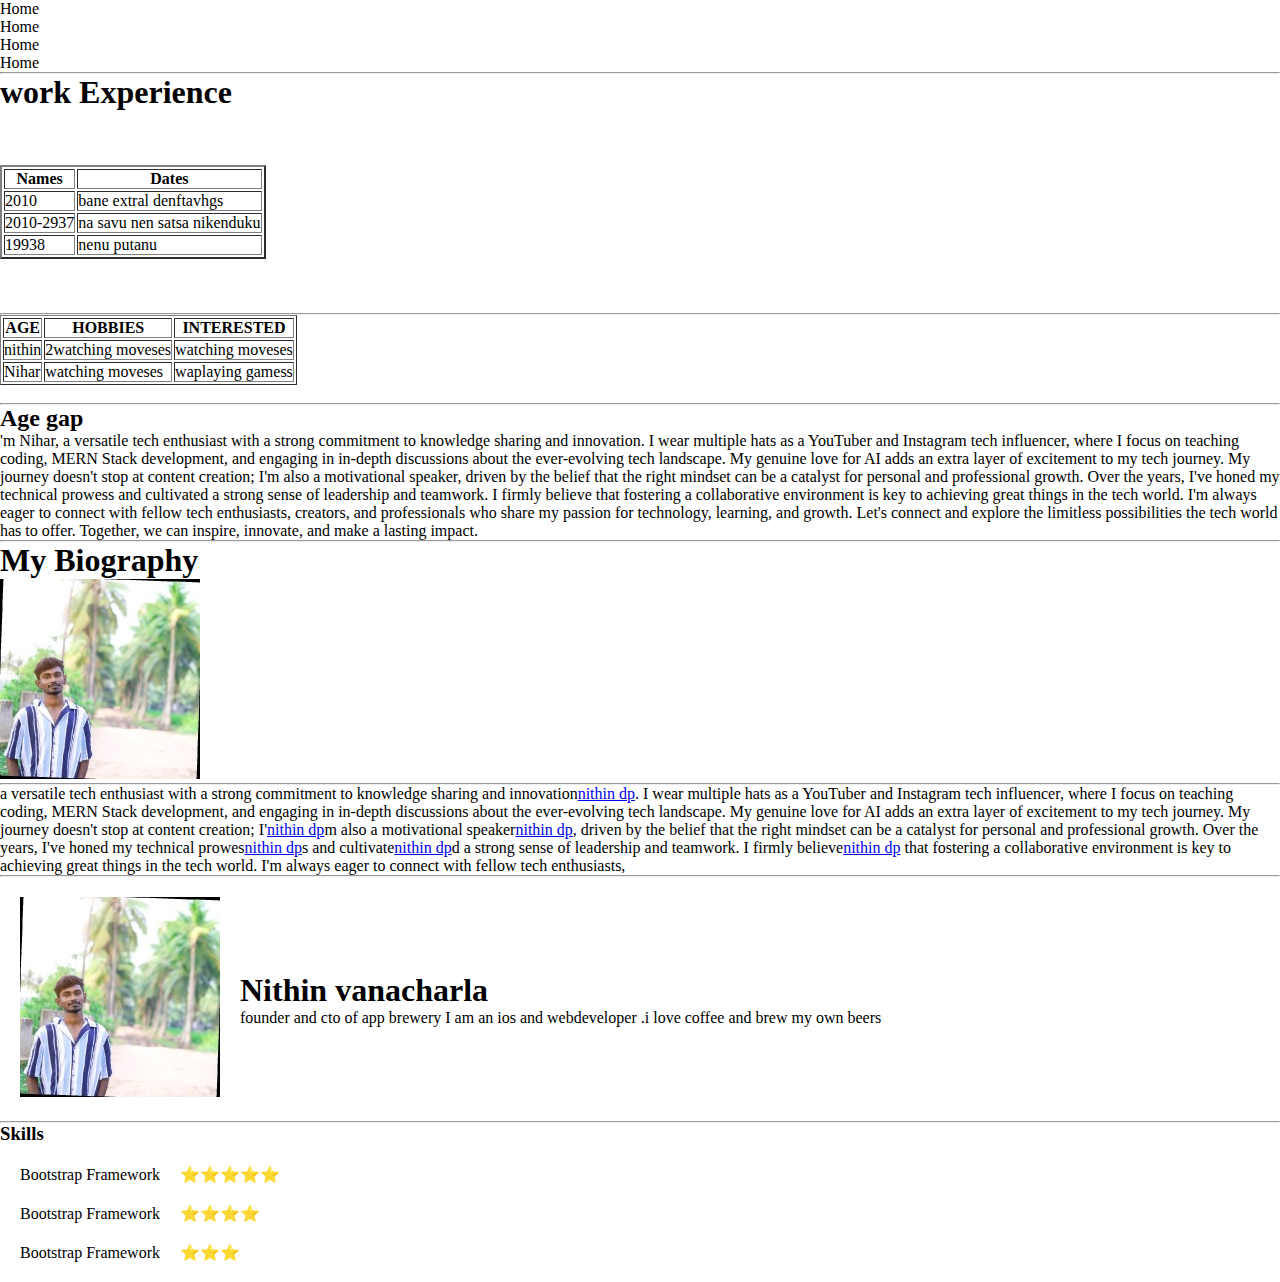
<file: index.html>
<!DOCTYPE html>
<html lang="en">
<head>
    <meta charset="UTF-8">
    <meta name="viewport" content="width=device-width, initial-scale=1.0">
    <link rel="stylesheet" href="style.css">
    <link rel="stylesheet" href="contact.html">
    <title>Document</title>
</head>
<body>
    <nav class="nav">Home</nav>
    <nav class="nav">Home</nav>
    <nav class="nav">Home</nav>
    <nav class="nav">Home</nav>







    <hr>

    <h1>work Experience</h1>
    <table border="2px">
        <thead>
            <tr>
               <th>Names</th>
               <th>Dates</th>
            </tr>
        </thead>
        <tr>
            <td>2010</td>
            <td>bane extral denftavhgs</td>
        </tr>
        <tr>
            <td>2010-2937</td>
            <td>na savu nen satsa nikenduku</td>
        </tr>
       <tr>
        <td>19938</td>
        <td>nenu putanu</td>
       </tr>
       <BR></BR>
       <br>
    </table>

    <br>
    <br>
    <br>
    <hr>
    <table border="1px">
        <thead>
            <tr>
                <th>AGE</th>
                <th>HOBBIES</th>
                <th>INTERESTED</th>
            </tr>
            <tr>
                <td>nithin</td>
                <td>2watching moveses</td>
                <td>watching moveses</td>
            </tr>
            <tr>
                <td>Nihar</td>
                <td>watching moveses</td>
                <td>waplaying gamess</td>
            </tr>

        </thead>
    </table>
   
    <br>
    <hr>
    <h2>Age gap</h2>
    <p>'m Nihar, a versatile tech enthusiast with a strong commitment to knowledge sharing and innovation. I wear multiple hats as a YouTuber and Instagram tech influencer, where I focus on teaching coding, MERN Stack development, and engaging in in-depth discussions about the ever-evolving tech landscape. My genuine love for AI adds an extra layer of excitement to my tech journey. 
        My journey doesn't stop at content creation; I'm also a motivational speaker, driven by the belief that the right mindset can be a catalyst for personal and professional growth.
        Over the years, I've honed my technical prowess and cultivated a strong sense of leadership and teamwork. I firmly believe that fostering a collaborative environment is key to achieving great things in the tech world.
        I'm always eager to connect with fellow tech enthusiasts, creators, and professionals who share my passion for technology, learning, and growth. Let's connect and explore the limitless possibilities the tech world has to offer. Together, we can inspire, innovate, and make a lasting impact.</p>
        <hr>
        <h1>My Biography</h1>
        <img src="nithin.jpg" alt="nithin dp">
        <hr>
        <p>a versatile tech enthusiast with a strong commitment to knowledge sharing and innovation<a href="nithin.jpg">nithin dp</a>. I wear multiple hats as a YouTuber and Instagram tech influencer, where I focus on teaching coding, MERN Stack development, and engaging in in-depth discussions about the ever-evolving tech landscape. My genuine love for AI adds an extra layer of excitement to my tech journey. 
            My journey doesn't stop at content creation; I'<a href="nithin.jpg">nithin dp</a>m also a motivational speaker<a href="nithin.jpg">nithin dp</a>, driven by the belief that the right mindset can be a catalyst for personal and professional growth.
            Over the years, I've honed my technical prowes<a href="nithin.jpg">nithin dp</a>s and cultivate<a href="nithin.jpg">nithin dp</a>d a strong sense of leadership and teamwork. I firmly believe<a href="nithin.jpg">nithin dp</a> that fostering a collaborative environment is key to achieving great things in the tech world.
            I'm always eager to connect with fellow tech enthusiasts, </p>

    <hr border-radius="20px">

            <table cellspacing="20">
                <tr>
                    <td><img src="nithin.jpg" alt=""></td>
                    <td><h1>Nithin vanacharla</h1>
                    <p>founder and cto of app brewery
                        I am an ios and webdeveloper .i love coffee and brew my own beers
                    </p></td>
                </tr>
            </table>
            <table></table>


<hr>
          <table cellspacing="20"> 
            <h3>Skills</h3>
            <tr>
                <td>Bootstrap Framework </td>
                <td>⭐⭐⭐⭐⭐</td>
            </tr>
            <tr>
                <td>Bootstrap Framework </td>
                <td>⭐⭐⭐⭐</td>
            </tr>
            <tr>
                <td>Bootstrap Framework </td>
                <td>⭐⭐⭐</td>
            </tr>
               
               
               
                
            
          </table>

        
          <form action="contact.html"></form>




</body>
</html>
</file>
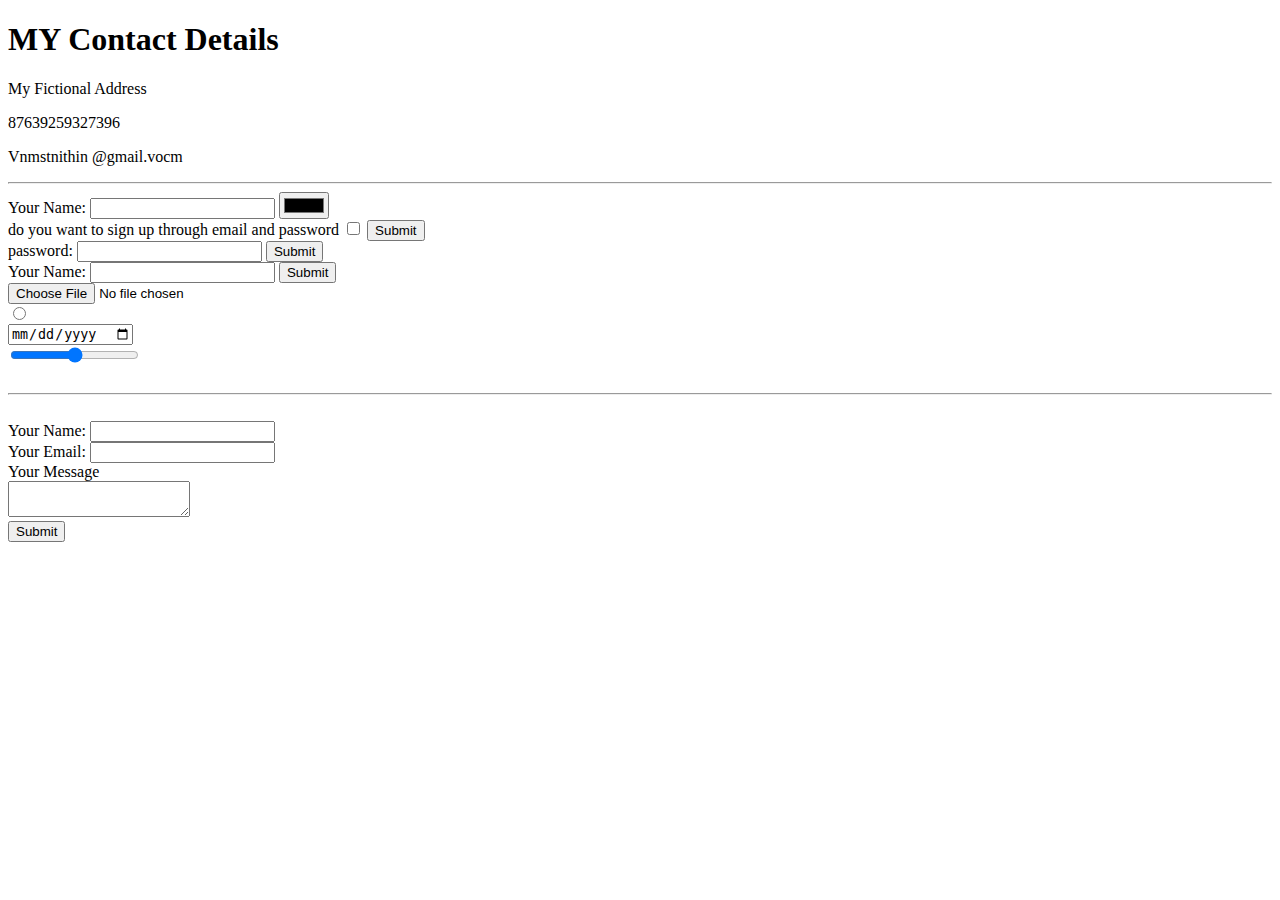
<file: contact.html>
<!DOCTYPE html>
<html lang="en">
<head>
    <meta charset="UTF-8">
    <meta name="viewport" content="width=device-width, initial-scale=1.0">
    <title>Document</title>
</head>
<body>
    <h1>MY Contact Details</h1>
    <p>My Fictional Address</p>
    <p>87639259327396</p>
    <p>Vnmstnithin @gmail.vocm</p>
<hr>
    <form action="index.html"></form>
    <label for="">Your Name:</label>
    <input type="text" name="" id="">
    <input type="color"><br>
    <label for="">do you want to sign up through email and password</label>
    <input type="checkbox">
    <input type="submit">
    
    <br>
     <label>password:</label>
     <input type="text">
     <input type="submit">
     


     <form>
        <label for="">Your Name:</label>
        <input type="text">
        <input type="submit"><br>
        <input type="file"><br>
        <input type="radio"><br>
        <input type="date"><br>
        <input type="range">
    
    </form>
    <br>
    <hr>
    
    <br>

<form action="mailto:vanacharlanithin2004@gmail.com" method="post" enctype="text/plain">
    <label for="">Your Name:</label>
  <input type="your name"><br>
 <label for="">Your Email:</label>
 <input type="text" name="youremail" id=""><br>
 <label for="">Your Message</label><br>
 <textarea name="your message" id=""></textarea><br>
 <input type="submit">
</form>
</body>
</html>
</file>
<file: style.css>
*{
    margin: 0%;
    padding: 0%;
    box-sizing: border-box;
    font-family: "Hedvig Letters Serif", serif;
}
html,body{
    height: 100%;
    width: 100%;
}
nav{
    justify-content: center;
   
}
h1{
    align-items: center;

}
</file>
